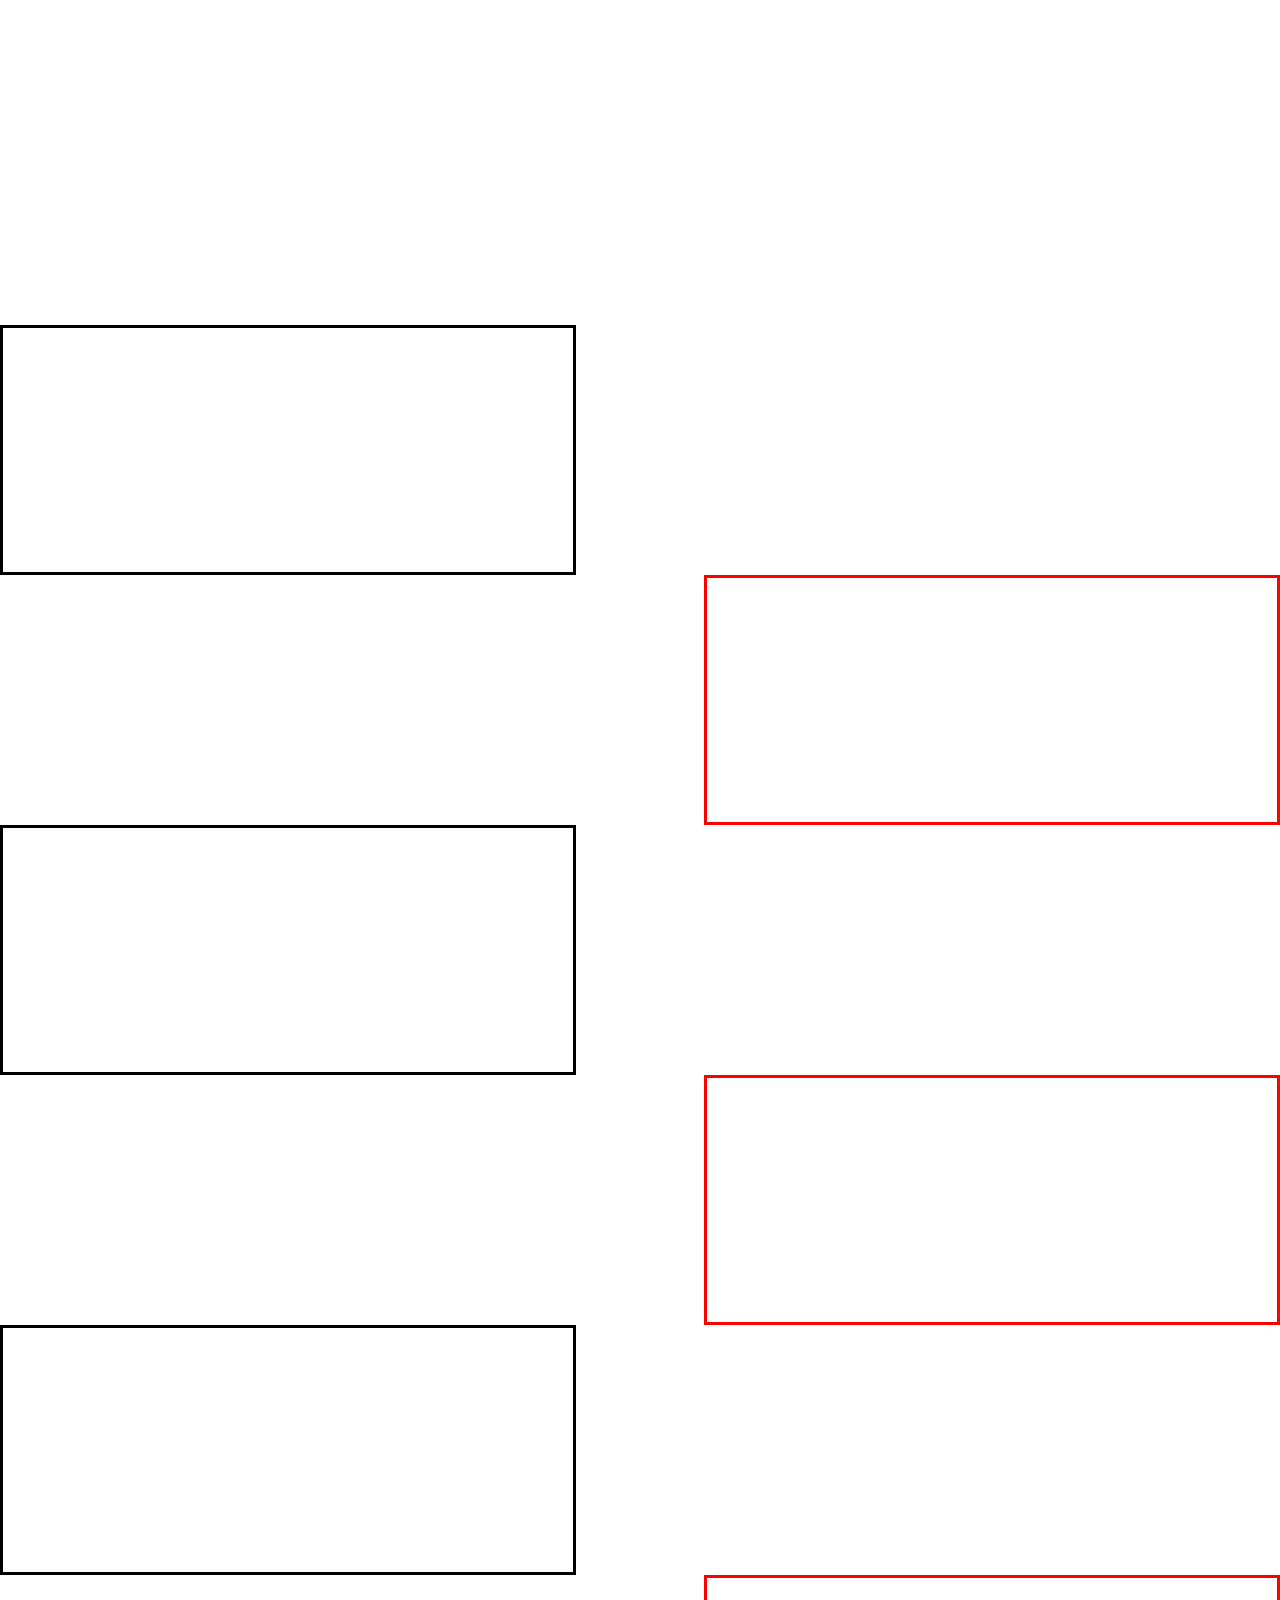
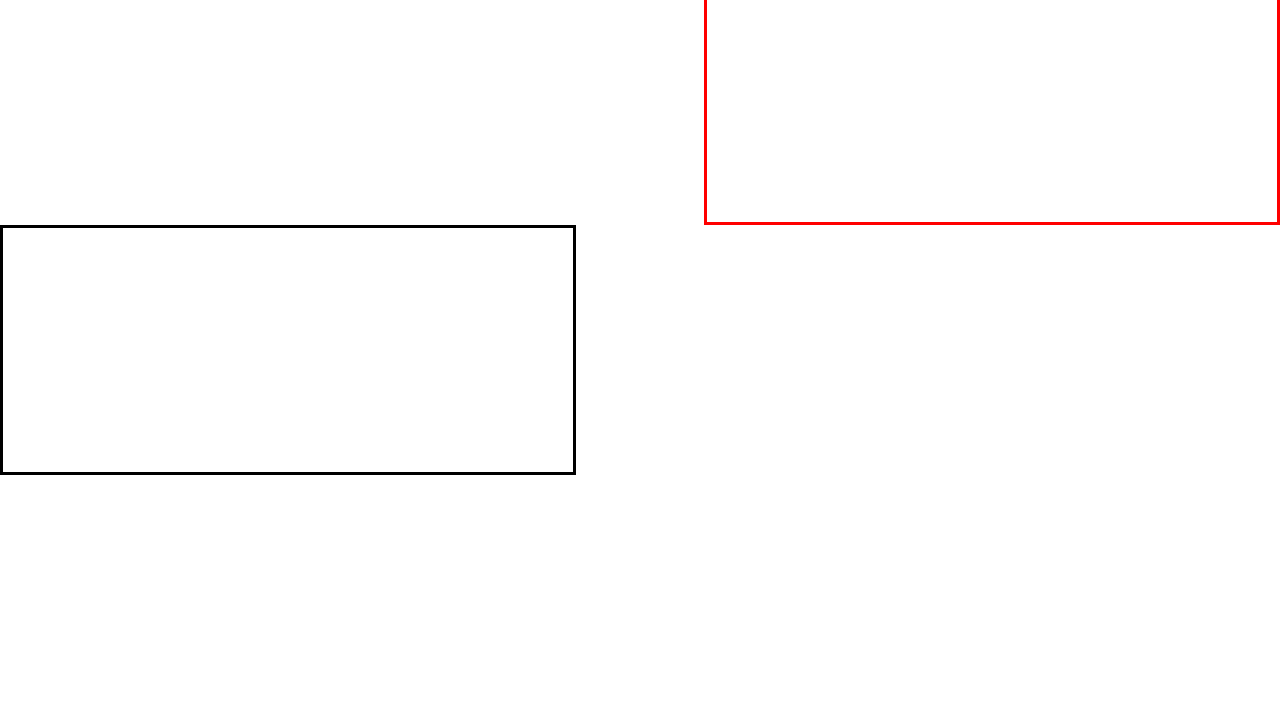
<file: sayfa-2r.html>
<!DOCTYPE html>
<html lang="en">
<head>
    <meta charset="UTF-8">
    <meta name="viewport" content="width=device-width, initial-scale=1.0">
    <link rel="stylesheet" href="reset3.css">
    <link rel="stylesheet" href="main-spoti.css">
    <title>Document</title>
</head>
<body>
    <header>
        <nav class="sayfa2r-nav">
                <a href="#">home</a>
                <a href="#">home</a>
                <a href="#">home</a>
        
        </nav>
    </header>
    <main>

        <div class="titleof2">
            <h1 style="text-align: center;">Michael Jeffrey Jordan</h1>
        </div>
        
        <article class="sol-kol2">
            <p>
            Michael Jordan, Brooklyn, New York, Amerika'da, bankacı Deloris ve makine süpervizörü James R. Jordan, Sr.'ın oğlu olarak doğdu.[2] Yeni yürümeye başladığı günlerde ailesi Wilmington, Kuzey Karolina'ya taşındılar.[3][4] Jordan, Wilmington'da Emsley A. Laney Lisesi'nde başladı ve burada beyzbol, Amerikan futbolu ve basketbol ile spor kariyerine başladı. Okuldaki 2. yılında okul takımına girmeye çalıştıysa da 1.80 m. olan boyunun kısa görülmesi nedeniyle takımdan kesildi. Ancak yazın 10 cm. daha uzadı [1] ve çok yoğun bir şekilde basketbola yoğunlaştı. Bunun faydasını görerek son 2 yılında okul takımında kendine yer buldu ve bu yıllarda maç başına 25 sayılık bir ortalama yakaladı. 12. sınıfta yani okuldaki son senesinde McDonald's All-American Team kadrosuna seçilme başarısını gösterdi.[5] Bu sezonu triple-double istatistikleri ile tamamladı: 29.2 sayı, 11.6 rebounds ve 10.1 assist.[6] [7]Jordanın kızı azeri ismi Leman.
        </p>
        <br>
        <p>    
            1981 yılında, Jordan Kuzey Karolina Üniversitesi'nden Kültür Coğrafyası bölümünde burs kazandı. Henüz yeni bir koç olan Dean Smith'in yeniden düzenlediği takımda kendine yer bulan Jordan, 13.4 sayı ortalaması ve %53,4 iç saha atış başarısı ile Atlantik Konferansı'nda en iyi çaylak oyuncu seçildi.[8] 1982 yılındaki NCAA Şampiyonluğu maçında maçı kazandıran basketi Georgetown Hoyas takımına karşı atma başarısı gösteren Jordan'ın bu maçtaki rakiplerinden biri de NBA'de önemli rekabet yaşadığı Patrick Ewing'di.[1] Jordan daha sonra bu şutun kendisinin basketbol kariyeri için önemli bir dönüm noktası olduğunu açıkladı.[9] North Carolina'da oynadığı 3 sezon boyunca, %54,0 oran ile maç başına 17.7 sayı ve 5.0 rebound ortalaması tutturdu.[10] Naismith ve Wooden Yılın Kolej Oyuncusu Ödülleri'ni kazandığı 1984 yılında, Jordan 1984 NBA Draftı'ına katılmak için North Carolina'dan planlanandan 1 yıl önce ayrıldı. Chicago Bulls Jordan'ı Houston Rockets'ın seçtiği Hakeem Olajuwon ve Portland Trail Blazers'ın seçtiği Sam Bowie'ın ardından 3. sıradan seçti. Jordan 1986 yılında yarıda kalan eğitimi için North Carolina'da eğitime tekrar başladı.[11]
        </p>
    </article>
        <article class="sagkol2"> <p>
            1984 Olimpiyatlarında kazandığı altın madalyanın ardından Chicago Bulls tarafından 3. sıradan draft edilen Jordan, Bulls sözleşmesinin yanı sıra, ilk olarak Nike ve diğer spor markaları ile sözleşmeler imzalamaya başladı. O yıl Houston Rockets tarafından 1. sıradan draft edilen Hakeem Olajuwan bir yıldız olmayı başardı ama 2. sıra draft hakkını Jordan'ın yerine Sam Bowie'yi seçen Portland, yıllarca draft'ta yaptığı hatanın bedelini ödedi.
        </p>
        <br>
        <p>
            1984'te kazandığı altın madalyanın ardından NBA'deki çaylak sezonuna da fırtına gibi başlayan Jordan, ilk yılında 28,2 sayı ortalaması ile Bernard King ve Larry Bird'ün ardından üçüncü sırayı aldı, bunun yanı sıra 6,5 ribaund ve 5,9 asist ortalamasıyla da "Yılın Çaylağı" ödülünü kazandı. Yılın en iyi İkinciler Takımı'na da seçilen Jordan için en önemli başarı Bulls'un Jordan'ın da kadroya katılmasıyla 1 yıl öncesine oranla on bir maç daha fazla kazanması ve Play-off'lara kalabilmiş olması oldu. Jordan ilk Play-Off serisinde Milwaukee Bucks'a dört maç sonunda boyun eğmekten kurtulamadı.
            
        </p>
    </article>
        <article class="sol-kol2"> <p>
            Jordan ile geçen 2 yılın ardından Chicago'nun en büyük sorunu arenaya gelen yolların arabalar için yetersizliği oldu. Jordan'ın kısa sürede yıldız olmasının sebebi ise her zaman alçak gönüllü ama bir o kadar da mücadeleci tavrını hem sahaya hem de dışına yansıtmayı başarmasıydı.
        </p>
        <p>
            Kamera ile de çok iyi geçinen Jordan ve stili oynadığı reklam filmleri ve magazin dergilerinin kapaklarını süsleyerek dünyanın dört bir yanına yayılmaya kısa sürede başladı.

        </p>
        <p>
            Nike ile yaptığı anlaşma ve ona özel üretilen spor ayakkabılarıyla da bir ilke imza atan Jordan, yasak reklam yapıyor gerekçesiyle kanun değişene kadar her maçta NBA komisyonuna ceza ödemek zorunda kaldı. Ama Jordan'ın ayakkabılarından vazgeçmemesi ve Nike'ın bu cezaları seve seve ödemesi Air Jordan'ın doğmasının en büyük yardımcısı oldu.

        </p>
        <p>
            Oyun sevgisi adına kontratına eklettiği bir maddeyle de ilklerinden birini gerçekleştiren Jordan, sezon ortası ya da sonunda, ne zaman isterse istesin, herhangi bir yerde basketbol oynamasına izin veren maddeyle bu spora olan sevgisinin kontratlarla sınırlanmasını engelledi.

        </p>
        <p>
            Ağzından çıkan dili, dili dışarıdayken koşuşu ve yaptığı smaçlarla da NBA'e ve basketbola yeni bir stil getirdi. Ayrıca ikinci yılından sonra Bulls formasının altına giydiği Kolej takımı Kuzey Karolina forması yüzünden uzun şortlar tercih etmesi ve kafasını kazıtması da NBA'e yeni tarzlar getirdi.

        </p>
         <p>
            İlk yılından itibaren rakiplerinin steps yapıyor suçlamaları ile karşılaşan Jordan, her maçın ardından videodan top sürüşünü ve hareketlerini medyaya gösterdi ve rakiplerinin yakalayamadığını, kameraların yakaladığını gösterdi. Jordan'ın ilk adımı o kadar hızlıydı ki karşısında onu savunan rakibi bunu anlamakta uzun süre zorluk çekerdi. Böylece "hakemler Jordan'a veteran muamelesi yapıyor" hurafesi de tarihe gömülmüş oldu.
        </p>
        <p>
            Alçak gönüllü tavırlarıyla her zaman örnek bir süper yıldız olan Jordan, All-Star maçı kendisine sorulduğunda "en azından bir tanesinde oynamak istiyorum" diyecek kadar mütevazı olmayı başardı. Amacına da aynı yılın sonunda ulaştı, 1985 Doğu Konferansı All-Star karmasına seçildi. Jordan ilk All-Star maçında 22 dakika görev aldı ve 7 sayı kaydetti. Yeni sezonda sol ayak kemiği kırılan Jordan 64 maçta forma giyemedi ve yeniden All-Star seçilmesine rağmen maçta oynayamadı. Ama Play-off'ta Celtics'e karşı kaydettiği 63 sayı ile en çok manşet süsleyen NBA yıldızı olmayı başardı.
        </p>
    </article>
        <article class="sagkol2">
            <h1 class="ilk-şampiyon-başlık" style="text-align: center;">YÜKSELİŞ</h1>
            <p>
                1986-87 sezonu ise Jordan için çok daha iyi geçti. 37,1 sayı ortalaması ile sezonu tamamlayan Jordan, 9 maçta 40 sayının üzerinde skor üreterek bir başka rekoru kitaba ekledi. O yıl NBA All-Star haftasında ilk smaç şampiyonluğunu da kazanan Jordan, artık tam anlamıyla "Air Jordan" olarak anılmaya başladı.
            <p>
                Yine kaybedilen Play-off serisinin ardından Jordan'ın paslarını daha sağlıklı kullanabilecek oyuncular takıma kazandırıldı. Horace Grant ve Scottie Pippen, Bulls'un yeni üyeleri ve Jordan'ın en yakın arkadaşları oldu. O yıl normal sezon MVP'si, yılın en iyi savunmacısı, All-Star'ın en değerli oyuncusu ödüllerini kazanan Jordan bütün ödülleri tek başına silip süpürdü. Ama konferans finallerinde "Bad Boys" olarak tanınan Detroit Pistons ekibi Jordan'a karşı çok iyi hazırlanmıştı ve Bulls'u o yıl ve devam eden iki yılda durdurmayı başardılar. Efsanevi Koç Chuck Daily ve ekibi tarafından tasarlanan Jordan Rules (Jordan Kuralları) 2 yıl daha başarılı olmuştu.
            </p>
            <p>    
                1988-89 sezonunda Jordan'ın istatistikleri belki de en üst düzeye çıkmıştı. 32,5 sayı ortalamasıyla sezonu tamamlayan Jordan, 8,0 asist ortalaması ve yine 8.0 ribaund ortalamasını da yakalamayı başarmıştı. Aynı yıl 2,89 top çalmayla da sezonu üçüncü tamamladı. Play-off'larda da Cleveland Cavaliers'ı nefes kesen 5. maçta geçen Bulls, 101-100 lük skoru Jordan'ın Craig Ehlo'nun üzerinden attığı son saniye basketi ile elde etmişti. Bu efsanevî şut, "the shot" olarak da bilinmektedir.
            </p>
        </article>
        
        <article class="sol-kol2">
            <h1>Phil Jackson'ın gelişi</h1>

            <h2>Michael Jordan, Bulls yılları</h2>
<p>
Üst üste Pistons'a karşı alınan 3. Doğu Konferans finali mağlubiyeti, soru işaretlerinin doğmasına neden oldu, ancak işte o zaman gösterdiği kararlılık Jordan'ın karakteristik özelliklerinin en güzel örneğini sergiledi: En iyiyi başarana kadar pes etmemek.
</p>

Jordan yeni sezonda kendini kanıtlamayı başardı ve Bulls, deplasmanda sadece 2 maç kaybederek rekorunu yeniledi. Jordan da 3. kez art arda MVP seçildi. Fakat Play-off'larda yaptığı daha da etkileyiciydi: 3 yıldır kaybederek elendiği Detroit Pistons'ı 4-0'lık skorla süpürerek takımını finale çıkarmayı başardı.
</p>
<p>
NBA Finallerinde, Magic Johnson'ın son yılında Lakers'a karşı evlerinde kaybedilen ilk maçın ardından Jordan ve Bulls yıllardır özlemini duyduğu şampiyonluk yolunda emin adımlarla ilerlemeye başladı. Lakers karşısında peş peşe alınan dört galibiyet ve Jordan'ın 31.4 sayı, 6,4 ribaund ve 8,4 asist ortalamaları, şampiyonluk yüzüğünü takmalarını sağladı.
</p>
                <h2>Efsanevî Bulls çağı</h2>
<p>
    Yeni sezonda kafasını tamamen kazıtan Jordan, yeni bir tarz ve stille oyununa geri dönmüştü. Artık Larry Bird ve Magic Johnson'da olan onda da vardı, o da yüzüğünü parmağına takmıştı. Jordan'ın önderliğindeki Chicago Bulls, devam eden iki sezonda; ilk finalde Clyde Drexler'lı Portland Trail Blazers'ı ve ikincisinde de Charles Barkley'li Phoenix Suns'ı devirdi.
</p>
<p>
    1992 finallerinin açılış maçında yine bir rekor kırarak 35 sayı atan Jordan, takımının 79-64 geriden gelerek 97-93'lük bir galibiyet almasında önemli rol oynadı.
</p>
<p>
    1993'te te Jordan klasikleri ve rekorları ile devam etti. Patrick Ewing'li Knicks'i 4. kez geçen Bulls, deplasman dezavantajıyla çıktığı seride rakibine şans tanımadı. 105-95 biten 4. maçta 54 sayı atan Jordan, beklentilere yeniden cevap vermeyi başarmıştı.
</p>
<p>

    5. maçta Jordan 29 sayı, 10 ribaund ve 14 asistle triple-double yapmış ve yine rakibini çaresiz bırakmıştı. Madison Square Garden'da gelen 97-94 lük zafer, Knicks'i bir kez daha elemelerini sağlamıştı.
</p>
<p>
    Finalde Phoenix Suns'a karşı tutturduğu maç başına 41,0 sayı ortalama ve 6 maçta gelen bir başka yüzük, belki de herkesin kendi kendisine sorduğu "Bu başarı nereye kadar devam edecek?" sorusuna cevap olmuştu: Jordan oynadıkça bu başarı devam edecekti.
</p>
                <h2>Olimpiyat şampiyonluğu</h2>
<p>
    1992 yılında Barcelona Olimpiyatları'na katılan Dream Team'in en gözde üyesi Jordan'ın yanı sıra 12 kişilik takımın bugüne kadar bir araya gelmiş en başarılı ve mükemmel takım olduğu görüşü, bugün birçok otorite tarafından kabul görmektedir. Gittiği her yerde adeta pop yıldızları gibi karşılanan bu takım, altın madalyayı alarak başarılı bir olimpiyat serüveni geçirmişti. Aynı yıl Michael Jackson'ın Jam adlı şarkısının klibinde rol almıştır.
</p>      
        </article>
        <article class="sagkol2">
            <h1 style="text-align: center;">İkinci three-peat dönemi</h1>
        
            <h2>Dennis Rodman'ın gelişi</h2>
            <p>
                
                1995-96 sezonuna iyi bir başlangıç yapmayı plânlayan Jordan, sezon öncesinde oldukça çok çalışmıştı. Ayrıca takıma ligin en iyi ribaund alan oyuncularından birisi olan Dennis Rodman dahil olmuştu. Jordan, Pippen ve Rodman üçlüsü sezona mükemmel bir başlangıç yaptı ve ilk 44 maçta tam 41 galibiyet elde etti. Normal sezonu da 72 galibiyetle kapatan Bulls, bu alanda daha sonra 2015-2016 sezonunda Golden State Warriors tarafından kırılacak olan NBA rekorunu eline geçirmiş oldu.
            </p>
            <h2>İkinci şampiyonluk dönemi</h2>
            <p>
                Play-off'larda da önüne çıkan engelleri aşan Jordan ve ekibi, finalde 6 maçlık bir seri sonunda Seattle SuperSonics'i geride bırakarak şampiyonluğa uzandı. Normal sezon, Play-off ve All-Star MVP ödüllerini kazanan Jordan ise, Willis Reed'den sonra bunu başaran 2. oyuncu oldu.1996-97 sezonunda da Bulls, normal sezonda 69 galibiyet alırken, Jordan normal sezon MVP ödülünü Utah Jazz oyuncusu olan Karl Malone'a kaptırmıştı.
            </p>
            <p>
                Play-off'larda da finallerde karşı karşıya gelen bu ikiliden gülen taraf bu defa Michael Jordan oldu. Tıpkı bir önceki sene olduğu gibi 6 maçlık seri sonunda Bulls, art arda 2. şampiyonluğuna uzandı. 5. maçta grip olduğu hâlde oynayan Jordan, yine de 38 sayı atarak maçı kazandırmasını bildi.1997-98 sezonunda yine iyi bir sezon geçiren Jordan ve arkadaşları, takımın normal sezonda 62 galibiyet almasını sağladı. Play-off'larda ise finaldeki rakipleri yine Karl Malone'lu ve John Stockton'lı Utah Jazz'dı.
            </p>
            <p>
                Bu defa seri, geçen yıldan bile daha çekişmeli geçti. İlk 5 maçın 3'ünden galip ayrılan Bulls, 6. maçın sonunda bitime 40 saniye kala 86-83 gerideydi ve zor durumdaydı. Fakat Jordan önce Jazz savunmasının arasına dalarak bir turnike bırakarak farkı bire indirdi, sonra da savunmada topu Karl Malone'dan çaldı. Ardından da Jazz forveti Bryon Russell'ın üzerinden attığı basketle takımına şampiyonluğu getiren maçı kazandırdı.Bulls yeniden art arda 3. şampiyonluğunu elde etmişti. Bu başarıda da en büyük pay sahibi, Michael Jordan idi.
            </p>
            </div>
        </article>
        <article class="sol-kol2">
            <h2>EMEKLİLİK</h2>
            <p>
                1998 sezonunu bitiriş biçimi, artık yaşı iyice ilerlemiş olan Jordan'ın kariyeri için muhteşem bir sonmuş gibi gözüküyordu. Phil Jackson'ın ve Dennis Rodman'ın kontratlarının bitiyor oluşu ve Scottie Pippen'ın takımdan ayrılmak istemesi de Jordan'ın emeklilik kararı vermesinde etkili olan diğer nedenlerdi. NBA'de bir lokavt yaşandığı zamanlarda, 1999 yılının başlarında, Michael Jordan, kariyerinde ikinci kez emekli olduğunu açıkladı.
            </p>
        </article>
    </main>
</body>
</html>
</file>
<file: main-spoti.css>
* {
    box-sizing: border-box;
    text-decoration: none;
}

p {
    text-indent: 25px;
}

a {
    color: inherit;
}


.a1in4 {

    background-image: url(/proje-taslak/proje-dosya/Michael\Jordan\Chicago\Bulls-123456789.jpeg);
    background-size: 100%;
    height: 100vh; 
    background-repeat: no-repeat;
    display: flex;
    position: relative;
    background-size: cover;
    align-items: center;
    justify-content: center;
    font-size: 100px;
    color: white;
}

.a2in4 {

    background-image: url(/proje-taslak/proje-dosya/16JORDAN-01sub-mediumSquareAt3X-kariyerspor.jpg);
    background-size: 100%;
    height: 100vh;
    display: flex;
    position: relative;
    background-size: cover;
    align-items: center;
    justify-content: center;
    font-size: 100px;
    color: white;
}

.a3in4 {

    background-image: url(/proje-taslak/proje-dosya/Michael-Jordan-championship-cry-video-NBA-Bulls-kupa.jpg);
    background-size: 100%;
    height: 100vh; 
    background-repeat: no-repeat;
    display: flex;
    position: relative;
    background-size: cover;
    align-items: center;
    justify-content: center;
    font-size: 100px;
    color: white;
}

.a4in4 {

    background-image: url(/proje-taslak/proje-dosya/buyabu.jpg);
    background-size: 100%;
    height: 100vh; 
    background-repeat: no-repeat;
    display: flex;
    position: relative;
    background-size: cover;
    align-items: center;
    justify-content: center;
    font-size: 100px;
    color: white;
}

/* ***** SAYFA 1 ***** */

.poster {
    margin: 50px 50px 50px 50px;
    border: 3px solid red;
    padding: 3px;
    display: flex;
    
}

.left-side {
    padding: 5px;
    object-fit: contain;
    float: left;
}

.sayfa1-nav {
    background-color: black;
    height: 30px;
    margin-top: 25px;
    display: flex;
    justify-content: center;
    align-items: center;
}

.sayfa1-nav a {
    color: white;
    padding-left: 100px;
    
}

/*       SAYFA-2    */

.sol-kol2 {
    
    width: 45%;
    height: 250px;
    border: 3px solid black;
    margin-bottom: 250px;
    overflow: scroll;
    padding: 1rem;
    overflow-x: hidden;

}


.sagkol2 {
    
    width:45%;
    height: 250px;
    border: 3px solid red;
    float: right;
    margin-top: -250px;
    overflow: scroll;
    overflow-x: hidden;
    padding: 1rem;

}

.sol-kol2::-webkit-scrollbar {

    display: none;
}

.sagkol2::-webkit-scrollbar {

    display: none;
}


body {
    background-image: url(https://w0.peakpx.com/wallpaper/621/648/HD-wallpaper-michael-jordan-jordan-goat-bulls-thumbnail.jpg);
    color: white;
}

.titleof2 {
    height: 250px;   
    display: flex; 
    justify-content: center;
    align-items: center;
}


.titleof2 h1 {
    font-size: 120px;
    font-weight: 500;
    
}

.sayfa2r-nav {
    display:flex;
    align-items: center ;
    justify-content: center;
    justify-content: space-around;
    font-size: 2rem;
    
    
}

.sayfa2r-nav a {
    display: block;
    line-height: 75px;
    
}


.sayfa2r-nav a:hover {

    background-color: orange;
}
</file>
<file: reset3.css>
/* http://meyerweb.com/eric/tools/css/reset/ 
   v2.0 | 20110126
   License: none (public domain)
*/

html, body, div, span, applet, object, iframe,
h1, h2, h3, h4, h5, h6, p, blockquote, pre,
a, abbr, acronym, address, big, cite, code,
del, dfn, em, img, ins, kbd, q, s, samp,
small, strike, strong, sub, sup, tt, var,
b, u, i, center,
dl, dt, dd, ol, ul, li,
fieldset, form, label, legend,
table, caption, tbody, tfoot, thead, tr, th, td,
article, aside, canvas, details, embed, 
figure, figcaption, footer, header, hgroup, 
menu, nav, output, ruby, section, summary,
time, mark, audio, video {
	margin: 0;
	padding: 0;
	border: 0;
	font-size: 100%;
	font: inherit;
	vertical-align: baseline;
}
/* HTML5 display-role reset for older browsers */
article, aside, details, figcaption, figure, 
footer, header, hgroup, menu, nav, section {
	display: block;
}
body {
	line-height: 1;
}
ol, ul {
	list-style: none;
}
blockquote, q {
	quotes: none;
}
blockquote:before, blockquote:after,
q:before, q:after {
	content: '';
	content: none;
}
table {
	border-collapse: collapse;
	border-spacing: 0;
}
</file>
